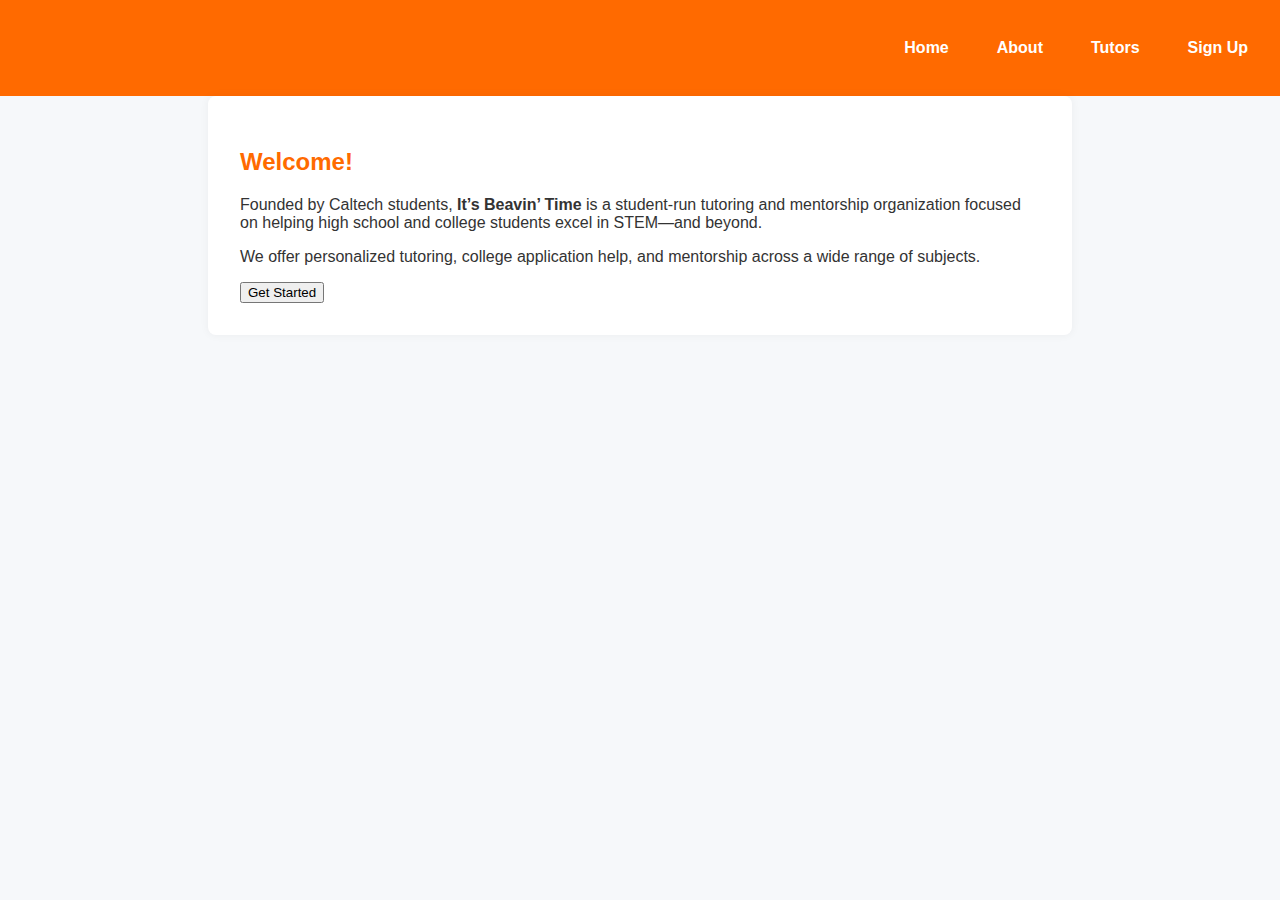
<file: index.html>
<!DOCTYPE html>
<html>
<head>
  <title>It’s Beavin’ Time</title>
  <link rel="stylesheet" href="style.css">
</head>
<body>
  <header>
    <h1>It’s Beavin’ Time</h1>
    <nav>
      <a href="index.html">Home</a>
      <a href="about.html">About</a>
      <a href="tutors.html">Tutors</a>
      <a href="signup.html">Sign Up</a>
    </nav>
  </header>
  <main>
    <h2>Welcome!</h2>
    <p>Founded by Caltech students, <strong>It’s Beavin’ Time</strong> is a student-run tutoring and mentorship organization focused on helping high school and college students excel in STEM—and beyond.</p>
    <p>We offer personalized tutoring, college application help, and mentorship across a wide range of subjects.</p>
    <a href="signup.html"><button>Get Started</button></a>
  </main>
</body>
</html>
</file>
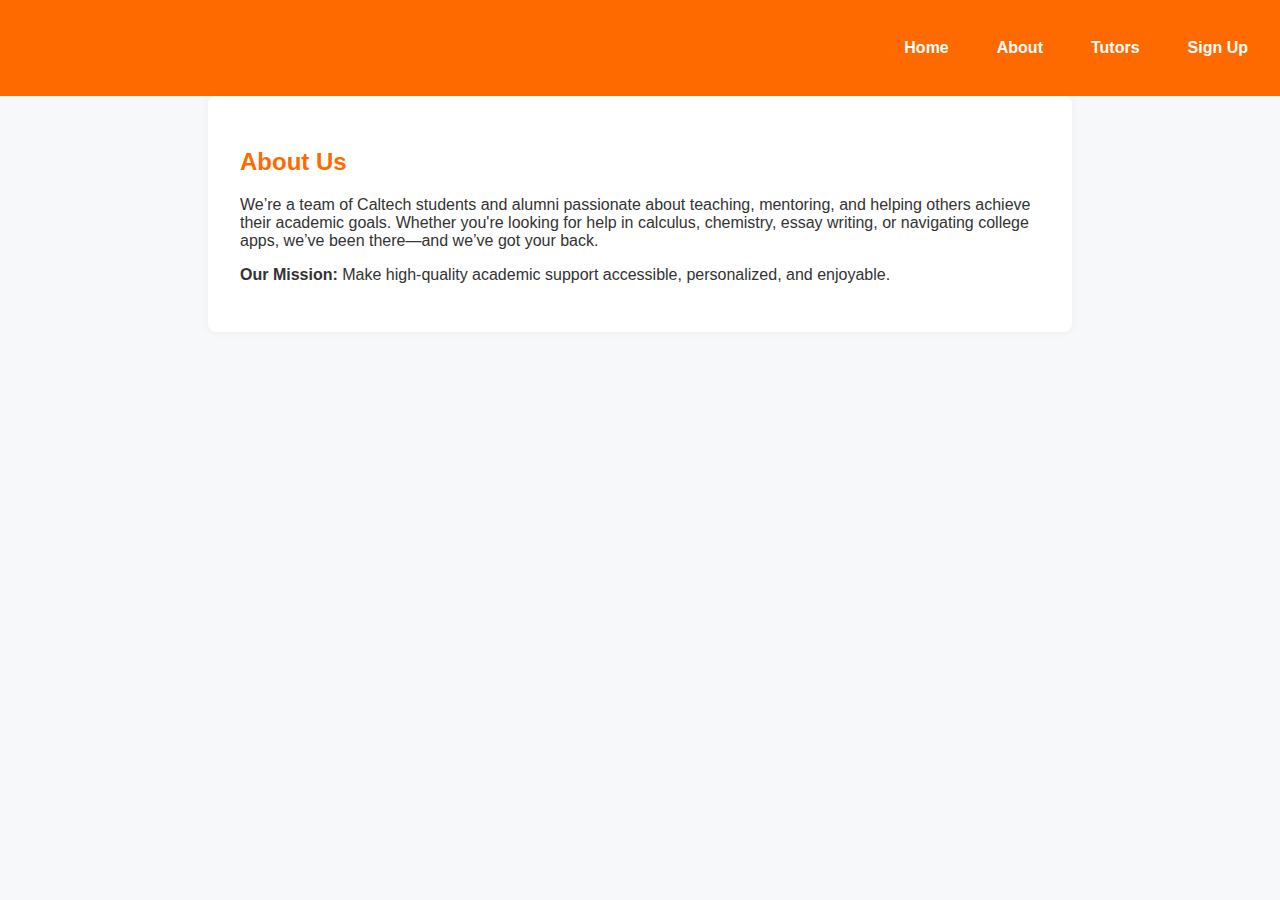
<file: about.html>
<!DOCTYPE html>
<html>
<head>
  <title>About Us | It’s Beavin’ Time</title>
  <link rel="stylesheet" href="style.css">
</head>
<body>
  <header>
    <h1>It’s Beavin’ Time</h1>
    <nav>
      <a href="index.html">Home</a>
      <a href="about.html">About</a>
      <a href="tutors.html">Tutors</a>
      <a href="signup.html">Sign Up</a>
    </nav>
  </header>
  <main>
    <h2>About Us</h2>
    <p>We’re a team of Caltech students and alumni passionate about teaching, mentoring, and helping others achieve their academic goals. Whether you're looking for help in calculus, chemistry, essay writing, or navigating college apps, we’ve been there—and we’ve got your back.</p>
    <p><strong>Our Mission:</strong> Make high-quality academic support accessible, personalized, and enjoyable.</p>
  </main>
</body>
</html>
</file>
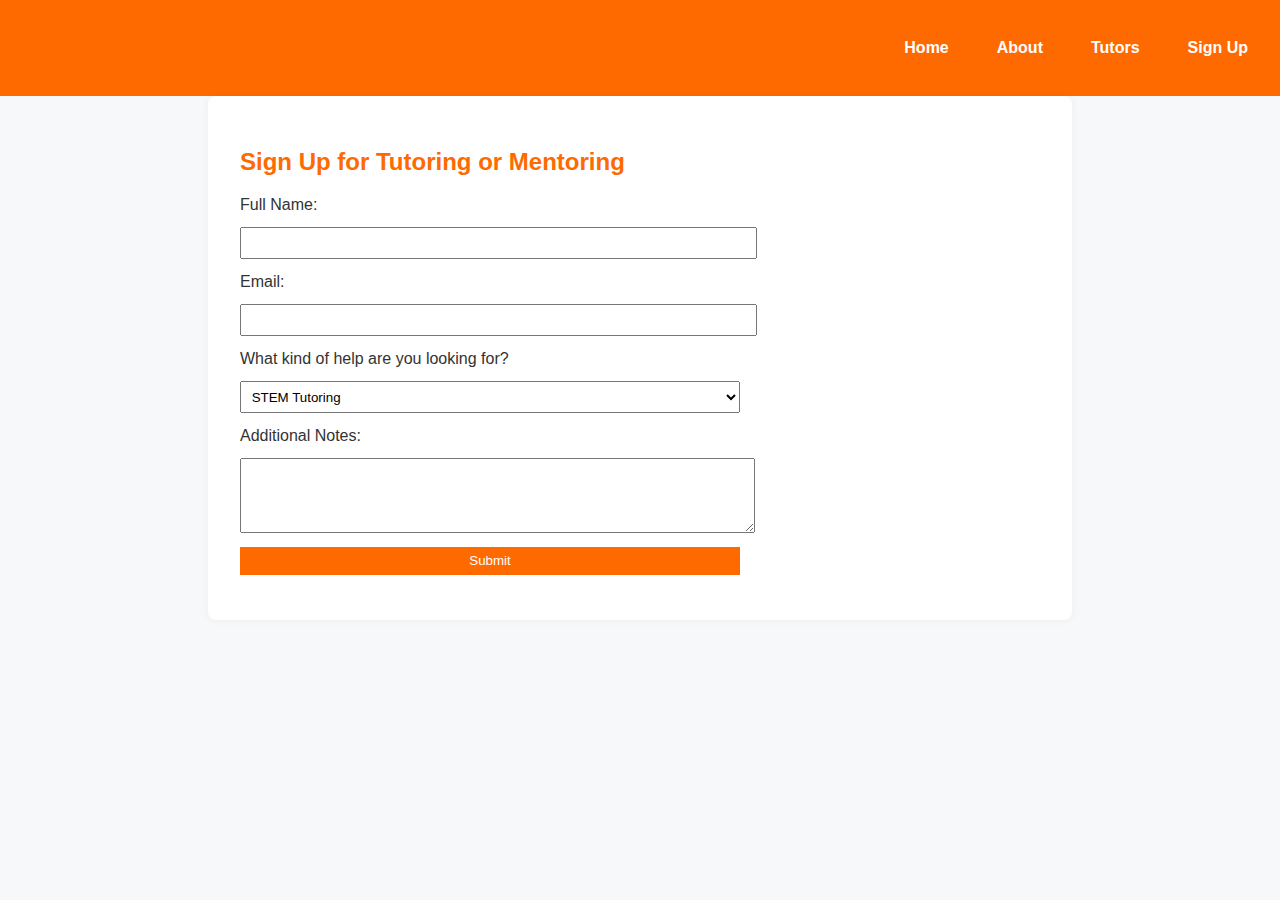
<file: signup.html>
<!DOCTYPE html>
<html>
<head>
  <title>Sign Up | It’s Beavin’ Time</title>
  <link rel="stylesheet" href="style.css">
</head>
<body>
  <header>
    <h1>It’s Beavin’ Time</h1>
    <nav>
      <a href="index.html">Home</a>
      <a href="about.html">About</a>
      <a href="tutors.html">Tutors</a>
      <a href="signup.html">Sign Up</a>
    </nav>
  </header>
  <main>
    <h2>Sign Up for Tutoring or Mentoring</h2>
    <form action="mailto:your@email.com" method="POST" enctype="text/plain">
      <label>Full Name:</label>
      <input type="text" name="name" required>

      <label>Email:</label>
      <input type="email" name="email" required>

      <label>What kind of help are you looking for?</label>
      <select name="helpType">
        <option>STEM Tutoring</option>
        <option>Essay / Humanities Help</option>
        <option>College Applications</option>
        <option>General Mentorship</option>
      </select>

      <label>Additional Notes:</label>
      <textarea name="notes" rows="4"></textarea>

      <button type="submit">Submit</button>
    </form>
  </main>
</body>
</html>
</file>
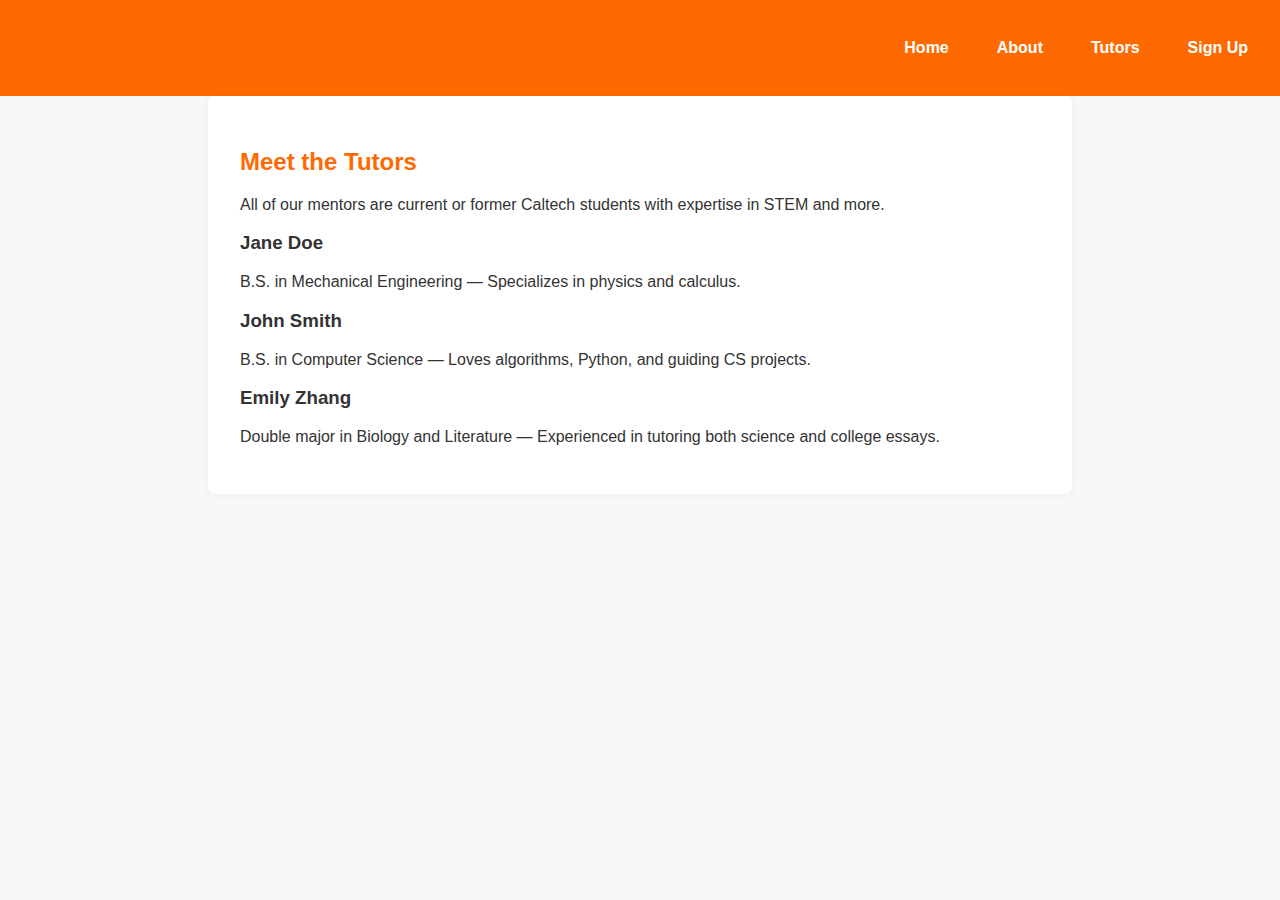
<file: tutors.html>
<!DOCTYPE html>
<html>
<head>
  <title>Our Tutors | It’s Beavin’ Time</title>
  <link rel="stylesheet" href="style.css">
</head>
<body>
  <header>
    <h1>It’s Beavin’ Time</h1>
    <nav>
      <a href="index.html">Home</a>
      <a href="about.html">About</a>
      <a href="tutors.html">Tutors</a>
      <a href="signup.html">Sign Up</a>
    </nav>
  </header>
  <main>
    <h2>Meet the Tutors</h2>
    <p>All of our mentors are current or former Caltech students with expertise in STEM and more.</p>
    
    <h3>Jane Doe</h3>
    <p>B.S. in Mechanical Engineering — Specializes in physics and calculus.</p>
    
    <h3>John Smith</h3>
    <p>B.S. in Computer Science — Loves algorithms, Python, and guiding CS projects.</p>

    <h3>Emily Zhang</h3>
    <p>Double major in Biology and Literature — Experienced in tutoring both science and college essays.</p>
    
    <!-- Add more tutors as needed -->
  </main>
</body>
</html>
</file>
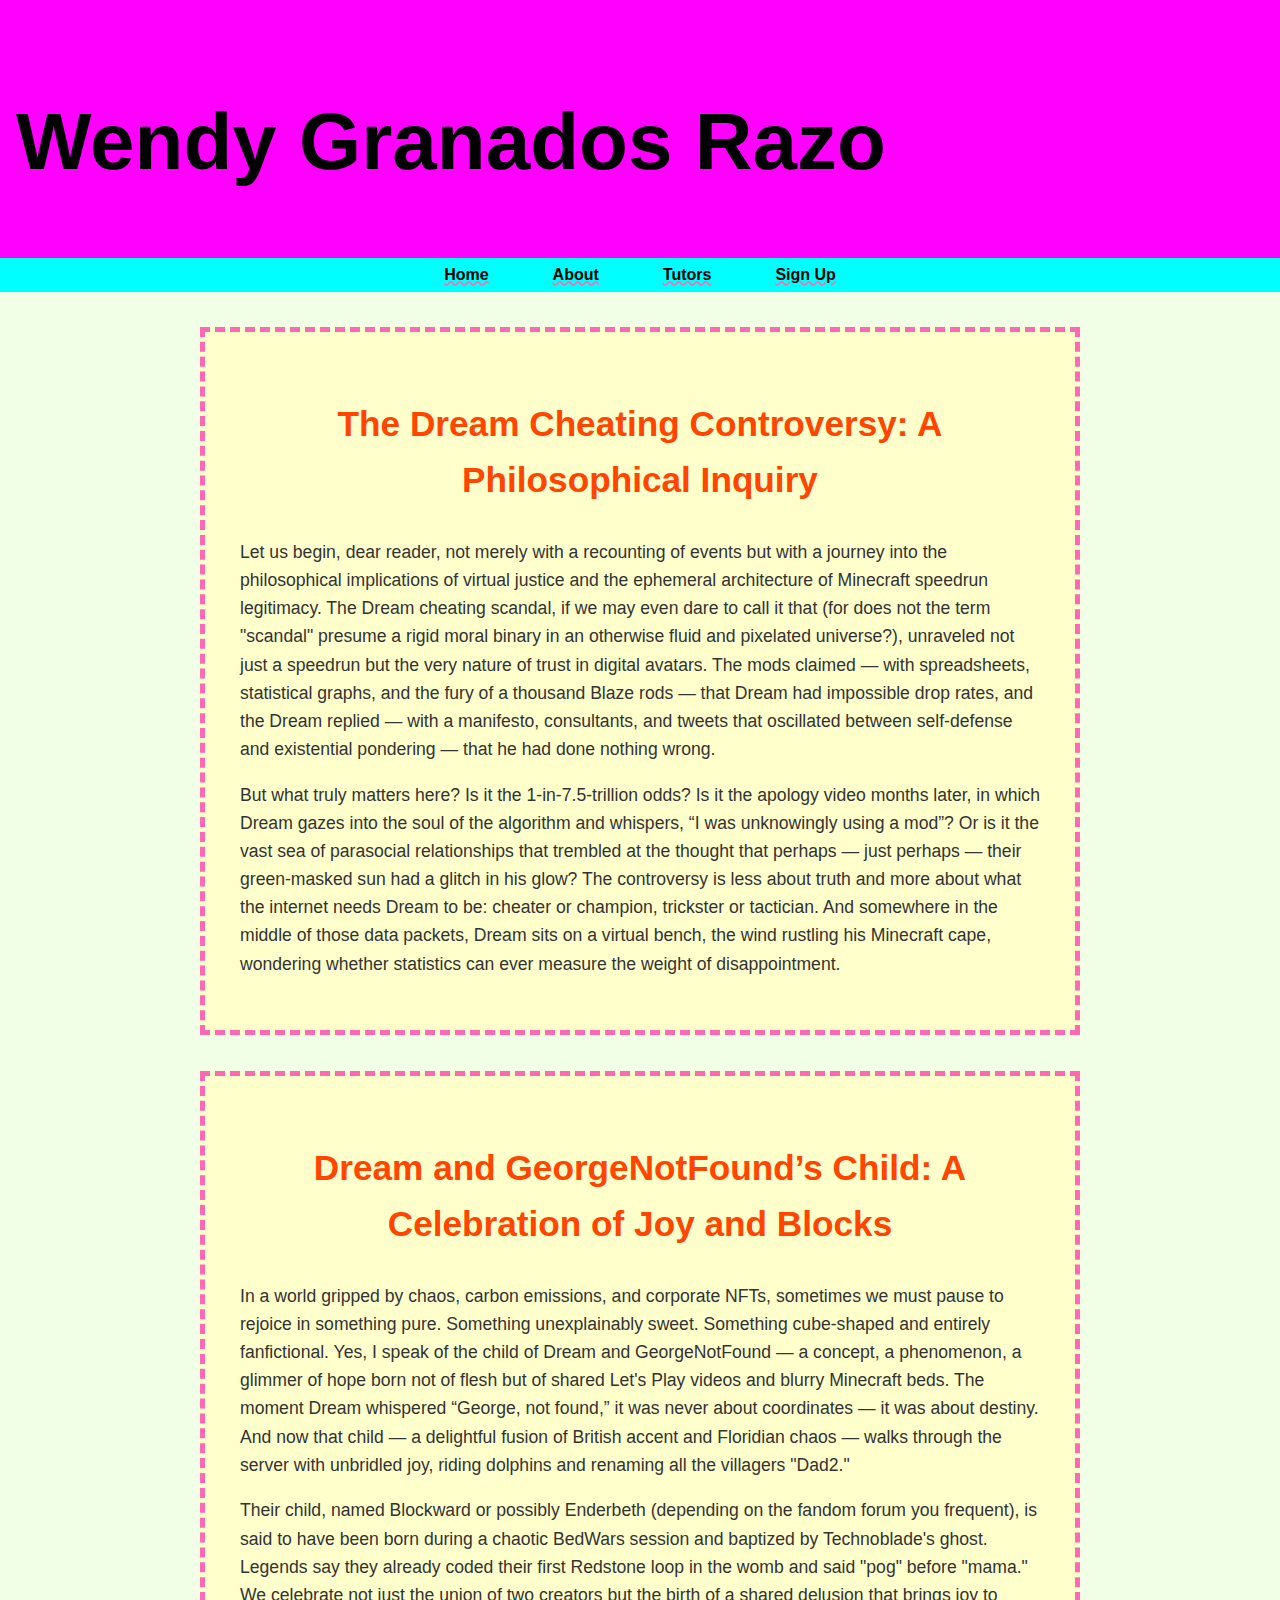
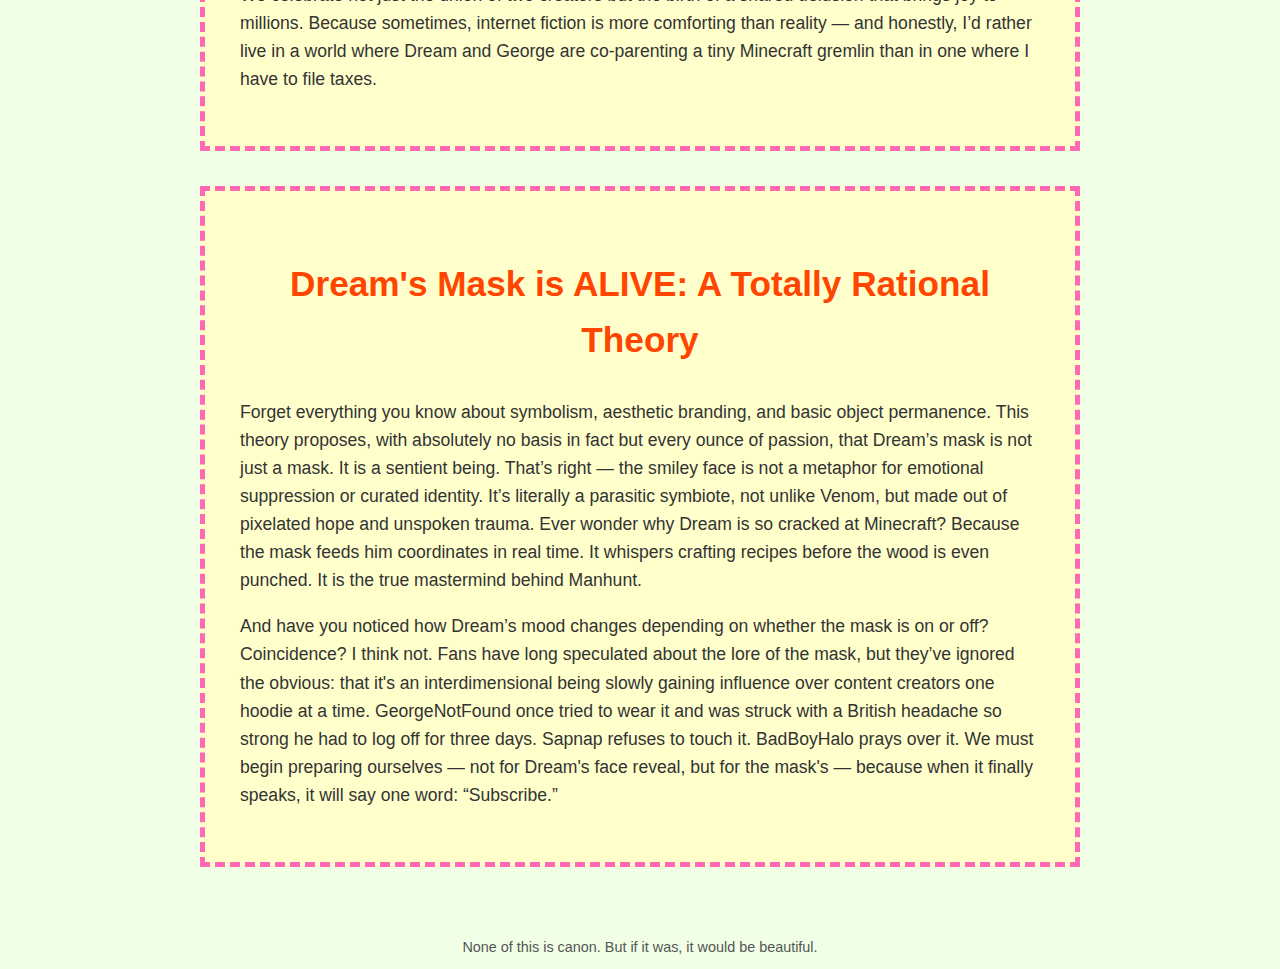
<file: profiles/wendy.html>
<!DOCTYPE html>
<html>
<head>
  <title>Wendy Granados Razo | It’s Beavin’ Time</title>
  <link rel="stylesheet" href="../style.css">
  <style>
    body {
      background-color: #f0ffe6;
      font-family: 'Comic Sans MS', cursive, sans-serif;
    }

    header {
      background-color: #ff00ff;
      padding: 1em;
      text-align: center;
      color: white;
    }

    nav {
      background-color: #00ffff;
      display: flex;
      justify-content: center;
      gap: 2em;
      padding: 0.5em;
    }

    nav a {
      color: #000000;
      font-weight: bold;
      text-decoration: underline wavy hotpink;
    }

    .weird-box {
      width: 100px;
      height: 100px;
      position: absolute;
      border-radius: 50%;
      animation: spin 8s infinite linear;
      z-index: -1;
      opacity: 0.4;
    }

    .box1 { background: red; top: 20%; left: 10%; }
    .box2 { background: green; top: 50%; left: 70%; }
    .box3 { background: blue; top: 80%; left: 30%; }
    .box4 { background: purple; top: 10%; left: 85%; }

    @keyframes spin {
      from { transform: rotate(0deg); }
      to { transform: rotate(360deg); }
    }

    h1 {
      font-size: 5em;
      color: #000000;
      text-align: center;
      margin-top: 1em;
    }

    .rant {
      background-color: #ffffcc;
      border: 5px dashed hotpink;
      margin: 2em auto;
      padding: 2em;
      max-width: 800px;
      font-size: 1.1em;
      line-height: 1.6;
    }

    .rant h2 {
      text-align: center;
      color: #ff4500;
      font-size: 2em;
    }

    .footer-note {
      text-align: center;
      font-size: 0.9em;
      color: #555;
      margin-top: 5em;
    }
  </style>
</head>
<body>
  <div class="box1 weird-box"></div>
  <div class="box2 weird-box"></div>
  <div class="box3 weird-box"></div>
  <div class="box4 weird-box"></div>

  <header>
    <h1>Wendy Granados Razo</h1>
  </header>
  <nav>
    <a href="../index.html">Home</a>
    <a href="../about.html">About</a>
    <a href="../tutors.html">Tutors</a>
    <a href="../signup.html">Sign Up</a>
  </nav>

  <div class="rant">
    <h2>The Dream Cheating Controversy: A Philosophical Inquiry</h2>
    <p>
      Let us begin, dear reader, not merely with a recounting of events but with a journey into the philosophical implications of virtual justice and the ephemeral architecture of Minecraft speedrun legitimacy. The Dream cheating scandal, if we may even dare to call it that (for does not the term "scandal" presume a rigid moral binary in an otherwise fluid and pixelated universe?), unraveled not just a speedrun but the very nature of trust in digital avatars. The mods claimed — with spreadsheets, statistical graphs, and the fury of a thousand Blaze rods — that Dream had impossible drop rates, and the Dream replied — with a manifesto, consultants, and tweets that oscillated between self-defense and existential pondering — that he had done nothing wrong.
    </p>
    <p>
      But what truly matters here? Is it the 1-in-7.5-trillion odds? Is it the apology video months later, in which Dream gazes into the soul of the algorithm and whispers, “I was unknowingly using a mod”? Or is it the vast sea of parasocial relationships that trembled at the thought that perhaps — just perhaps — their green-masked sun had a glitch in his glow? The controversy is less about truth and more about what the internet needs Dream to be: cheater or champion, trickster or tactician. And somewhere in the middle of those data packets, Dream sits on a virtual bench, the wind rustling his Minecraft cape, wondering whether statistics can ever measure the weight of disappointment.
    </p>
  </div>

  <div class="rant">
    <h2>Dream and GeorgeNotFound’s Child: A Celebration of Joy and Blocks</h2>
    <p>
      In a world gripped by chaos, carbon emissions, and corporate NFTs, sometimes we must pause to rejoice in something pure. Something unexplainably sweet. Something cube-shaped and entirely fanfictional. Yes, I speak of the child of Dream and GeorgeNotFound — a concept, a phenomenon, a glimmer of hope born not of flesh but of shared Let's Play videos and blurry Minecraft beds. The moment Dream whispered “George, not found,” it was never about coordinates — it was about destiny. And now that child — a delightful fusion of British accent and Floridian chaos — walks through the server with unbridled joy, riding dolphins and renaming all the villagers "Dad2."
    </p>
    <p>
      Their child, named Blockward or possibly Enderbeth (depending on the fandom forum you frequent), is said to have been born during a chaotic BedWars session and baptized by Technoblade's ghost. Legends say they already coded their first Redstone loop in the womb and said "pog" before "mama." We celebrate not just the union of two creators but the birth of a shared delusion that brings joy to millions. Because sometimes, internet fiction is more comforting than reality — and honestly, I’d rather live in a world where Dream and George are co-parenting a tiny Minecraft gremlin than in one where I have to file taxes.
    </p>
  </div>

  <div class="rant">
    <h2>Dream's Mask is ALIVE: A Totally Rational Theory</h2>
    <p>
      Forget everything you know about symbolism, aesthetic branding, and basic object permanence. This theory proposes, with absolutely no basis in fact but every ounce of passion, that Dream’s mask is not just a mask. It is a sentient being. That’s right — the smiley face is not a metaphor for emotional suppression or curated identity. It’s literally a parasitic symbiote, not unlike Venom, but made out of pixelated hope and unspoken trauma. Ever wonder why Dream is so cracked at Minecraft? Because the mask feeds him coordinates in real time. It whispers crafting recipes before the wood is even punched. It is the true mastermind behind Manhunt.
    </p>
    <p>
      And have you noticed how Dream’s mood changes depending on whether the mask is on or off? Coincidence? I think not. Fans have long speculated about the lore of the mask, but they’ve ignored the obvious: that it's an interdimensional being slowly gaining influence over content creators one hoodie at a time. GeorgeNotFound once tried to wear it and was struck with a British headache so strong he had to log off for three days. Sapnap refuses to touch it. BadBoyHalo prays over it. We must begin preparing ourselves — not for Dream's face reveal, but for the mask's — because when it finally speaks, it will say one word: “Subscribe.”
    </p>
  </div>

  <div class="footer-note">
    <p>None of this is canon. But if it was, it would be beautiful.</p>
  </div>
</body>
</html>
</file>
<file: style.css>
/* Base Styles */
body {
  font-family: 'Segoe UI', sans-serif;
  margin: 0;
  padding: 0;
  background-color: #f6f8fa;
  color: #333;
}

/* Header with logo and navigation */
header {
  display: flex;
  align-items: center;
  justify-content: space-between;
  background-color: #ff6a00;
  padding: 0.5em 1em;
  color: white;
}

.header-left {
  display: flex;
  align-items: center;
}

.header-left img {
  height: 140px;
  margin-right: 10px;
}

/* Navigation Links */
nav {
  display: flex;
  gap: 1em;
}

nav a {
  color: white;
  text-decoration: none;
  font-weight: bold;
  margin: 0 1em;
}

/* Main Content Area */
main {
  padding: 2em;
  max-width: 800px;
  margin: auto;
  background-color: white;
  box-shadow: 0 0 10px rgba(0,0,0,0.05);
  border-radius: 8px;
}

/* Headings */
h1, h2 {
  color: #ff6a00;
}

/* Forms */
form input,
form textarea,
form select,
form button {
  display: block;
  margin: 1em 0;
  padding: 0.5em;
  width: 100%;
  max-width: 500px;
}

form button {
  background-color: #ff6a00;
  color: white;
  border: none;
  cursor: pointer;
}

/* Tutor Cards (if you're using tutor profiles) */
.tutor-card {
  display: flex;
  align-items: center;
  background: #fff;
  border: 1px solid #eee;
  padding: 1em;
  margin-bottom: 1em;
  border-radius: 8px;
  box-shadow: 0 0 5px rgba(0,0,0,0.05);
  text-decoration: none;
  color: inherit;
}

.tutor-card:hover {
  background-color: #fdf5f0;
}

.tutor-img {
  width: 64px;
  height: 64px;
  border-radius: 50%;
  margin-right: 1em;
  object-fit: cover;
}

.tutor-info h3 {
  margin: 0 0 0.2em;
}

.tutor-info p {
  margin: 0;
}

/* Mobile Responsiveness */
@media (max-width: 600px) {
  header {
    flex-direction: column;
    align-items: flex-start;
  }

  nav {
    flex-direction: column;
    gap: 0.5em;
    align-items: flex-start;
  }

  .header-left {
    margin-bottom: 0.5em;
  }
}
</file>
